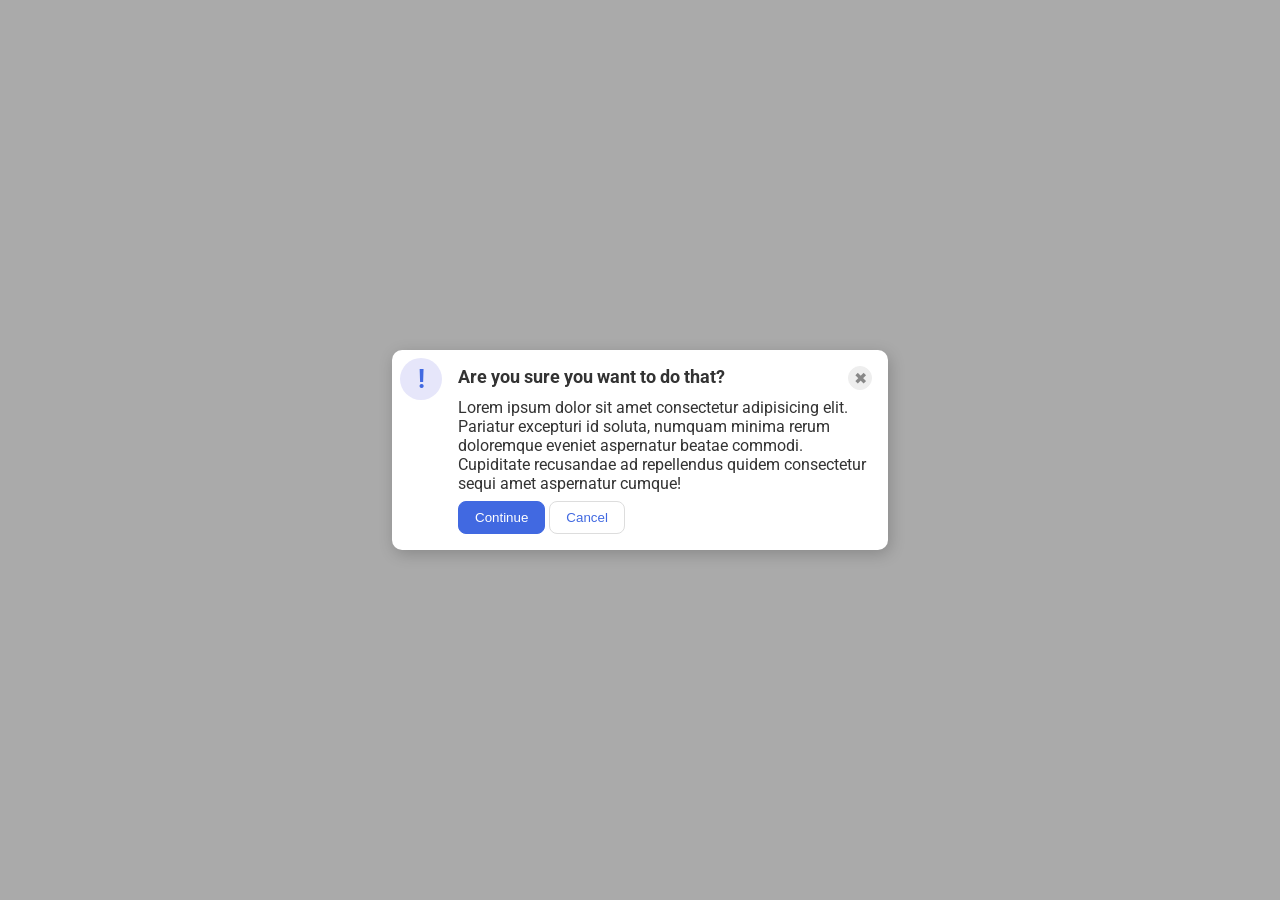
<file: foundations/flex/05-flex-modal/index.html>
<!DOCTYPE html>
<html lang="en">
  <head>
    <meta charset="UTF-8">
    <meta http-equiv="X-UA-Compatible" content="IE=edge">
    <meta name="viewport" content="width=device-width, initial-scale=1.0">
    <link rel="stylesheet" href="style.css">
    <title>Modal</title>
  </head>
  <body>
    <div class="modal">
      <div class="icon">!</div>
      <div class="container">
        <div class="header">
          <div class="warning">Are you sure you want to do that?</div>
          <button class="close-button">✖</button>
        </div>
        <div class="message">
          <div class="text">Lorem ipsum dolor sit amet consectetur adipisicing elit. Pariatur excepturi id soluta, numquam minima rerum doloremque eveniet aspernatur beatae commodi. Cupiditate recusandae ad repellendus quidem consectetur sequi amet aspernatur cumque!</div>
          <button class="continue">Continue</button>
          <button class="cancel">Cancel</button>
        </div>
      </div> 
    </div>
  </body>
</html>
</file>
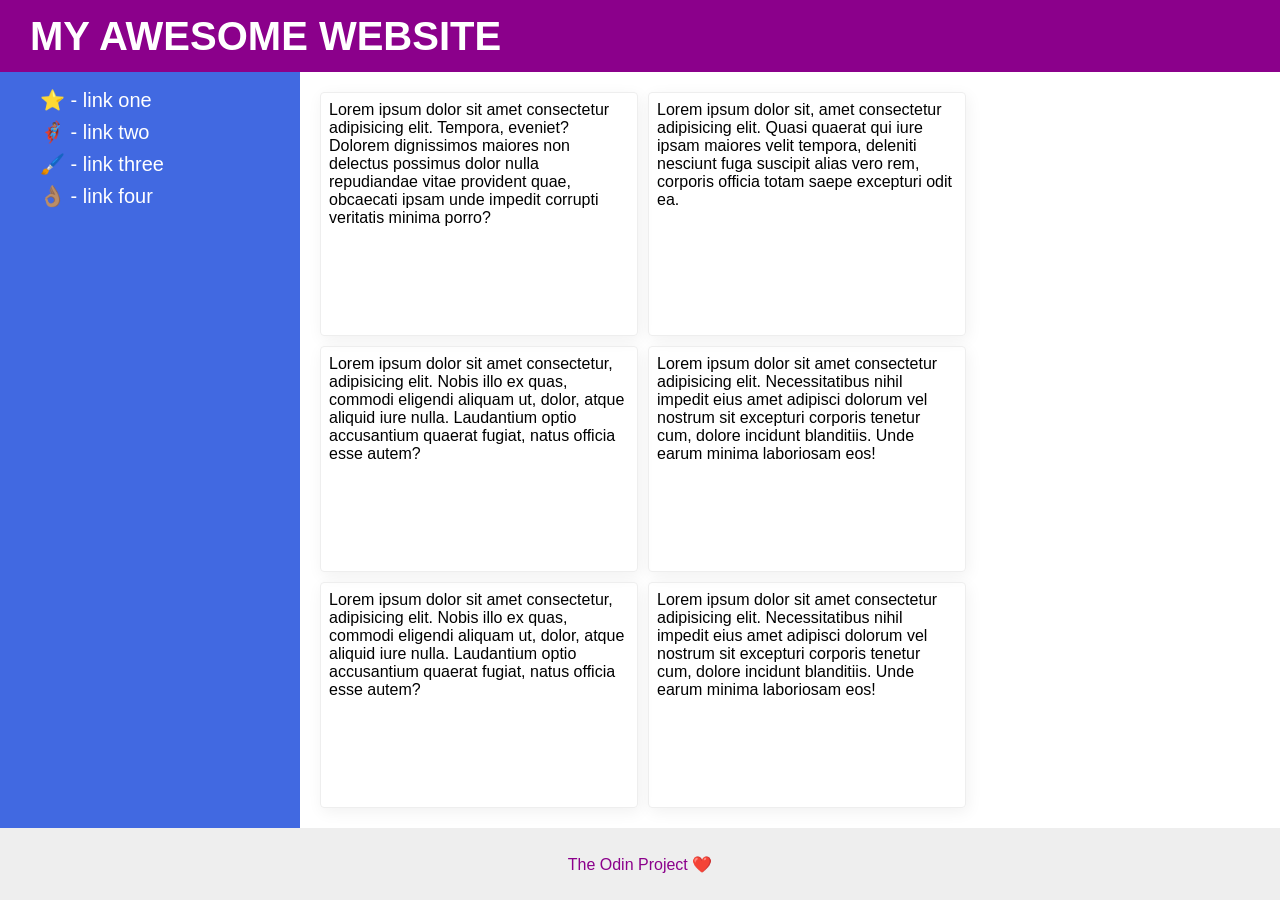
<file: foundations/flex/07-flex-layout-2/index.html>
<!DOCTYPE html>
<html lang="en">
  <head>
    <meta charset="UTF-8">
    <meta http-equiv="X-UA-Compatible" content="IE=edge">
    <meta name="viewport" content="width=device-width, initial-scale=1.0">
    <title>The Holy Grail</title>
    <link rel="stylesheet" href="style.css">
  </head>
  <body>
    <div class="header">
      <div class="title">MY AWESOME WEBSITE</div>
    </div>

    <div class="body">
      <div class="sidebar">
        <ul>
          <li><a href="#">⭐ - link one</a></li>
          <li><a href="#">🦸🏽‍♂️ - link two</a></li>
          <li><a href="#">🖌️ - link three</a></li>
          <li><a href="#">👌🏽 - link four</a></li>
        </ul>
      </div>

      <div class="content">
        <div class="card">Lorem ipsum dolor sit amet consectetur adipisicing elit. Tempora, eveniet? Dolorem dignissimos maiores non delectus possimus dolor nulla repudiandae vitae provident quae, obcaecati ipsam unde impedit corrupti veritatis minima porro?</div>
        <div class="card">Lorem ipsum dolor sit, amet consectetur adipisicing elit. Quasi quaerat qui iure ipsam maiores velit tempora, deleniti nesciunt fuga suscipit alias vero rem, corporis officia totam saepe excepturi odit ea.</div>
        <div class="card">Lorem ipsum dolor sit amet consectetur, adipisicing elit. Nobis illo ex quas, commodi eligendi aliquam ut, dolor, atque aliquid iure nulla. Laudantium optio accusantium quaerat fugiat, natus officia esse autem?</div>
        <div class="card">Lorem ipsum dolor sit amet consectetur adipisicing elit. Necessitatibus nihil impedit eius amet adipisci dolorum vel nostrum sit excepturi corporis tenetur cum, dolore incidunt blanditiis. Unde earum minima laboriosam eos!</div>
        <div class="card">Lorem ipsum dolor sit amet consectetur, adipisicing elit. Nobis illo ex quas, commodi eligendi aliquam ut, dolor, atque aliquid iure nulla. Laudantium optio accusantium quaerat fugiat, natus officia esse autem?</div>
        <div class="card">Lorem ipsum dolor sit amet consectetur adipisicing elit. Necessitatibus nihil impedit eius amet adipisci dolorum vel nostrum sit excepturi corporis tenetur cum, dolore incidunt blanditiis. Unde earum minima laboriosam eos!</div>
      </div>
    </div> 
    
    <div class="footer">
      The Odin Project ❤️
    </div>
  </body>
</html>
</file>
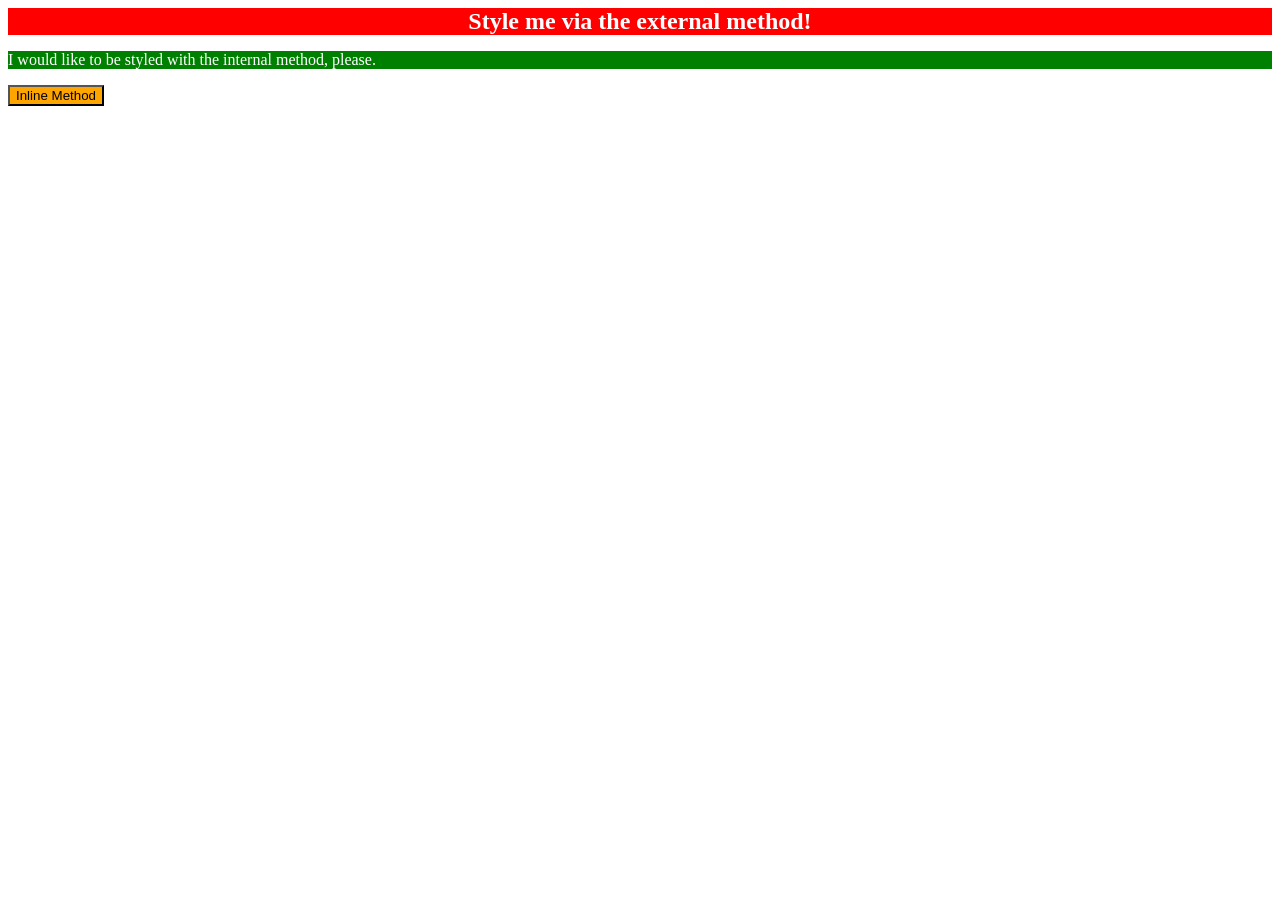
<file: foundations/intro-to-css/01-css-methods/index.html>
<!DOCTYPE html>
<html lang="en">
  <head>
    <meta charset="UTF-8">
    <meta http-equiv="X-UA-Compatible" content="IE=edge">
    <meta name="viewport" content="width=device-width, initial-scale=1.0">
    <style>
      p {
        color:white;
        background-color: green;
      }
    </style>
    <link rel="stylesheet" href="./styles.css">
    <title>Methods for Adding CSS</title>
  </head>
  <body>
    <div class="header">Style me via the external method!</div>
    <p>I would like to be styled with the internal method, please.</p>
    <button style="background-color:orange;">Inline Method</button>
  </body>
</html>
</file>
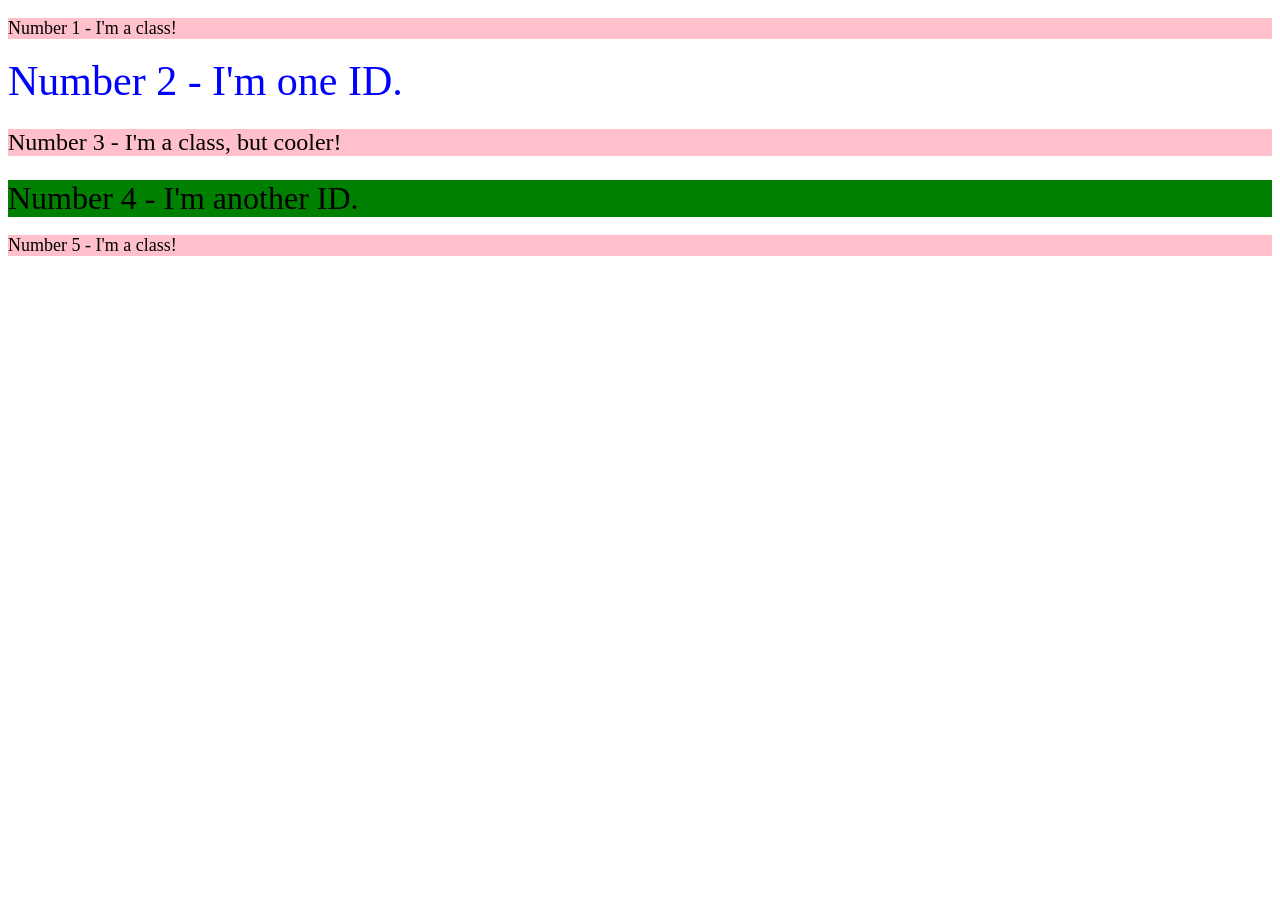
<file: foundations/intro-to-css/02-class-id-selectors/index.html>
<!DOCTYPE html>
<html lang="en">
  <head>
    <meta charset="UTF-8">
    <meta http-equiv="X-UA-Compatible" content="IE=edge">
    <meta name="viewport" content="width=device-width, initial-scale=1.0">
    <title>Class and ID Selectors</title>
    <link rel="stylesheet" href="style.css">
  </head>
  <body>
    <p class="class1">Number 1 - I'm a class!</p>
    <div id="id1">Number 2 - I'm one ID.</div>
    <p class="class2">Number 3 - I'm a class, but cooler!</p>
    <div id="id2">Number 4 - I'm another ID.</div>
    <p class="class1">Number 5 - I'm a class!</p>
  </body>
</html>
</file>
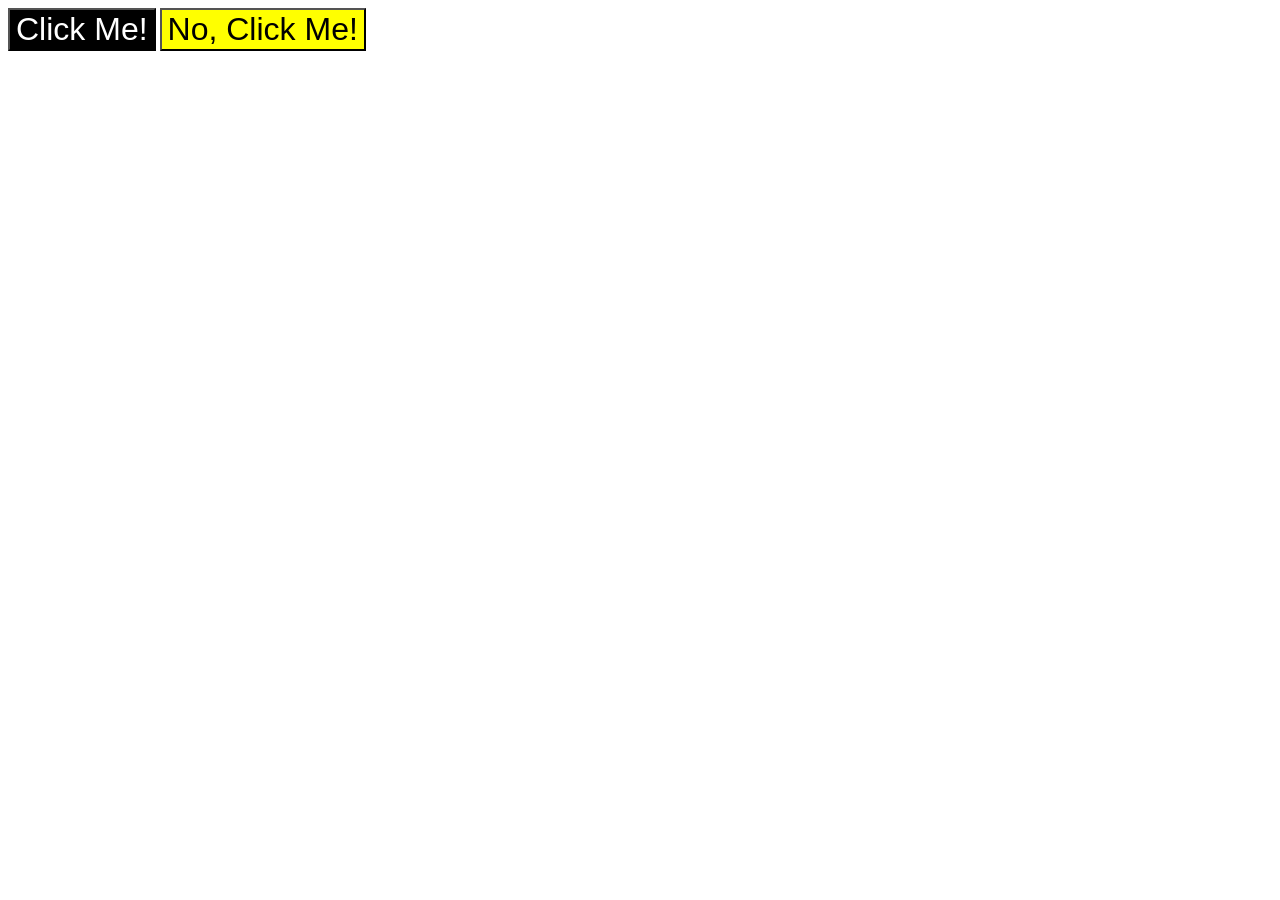
<file: foundations/intro-to-css/03-grouping-selectors/index.html>
<!DOCTYPE html>
<html lang="en">
  <head>
    <meta charset="UTF-8">
    <meta http-equiv="X-UA-Compatible" content="IE=edge">
    <meta name="viewport" content="width=device-width, initial-scale=1.0">
    <title>Grouping Selectors</title>
    <link rel="stylesheet" href="style.css">
  </head>
  <body>
    <button class="button1">Click Me!</button>
    <button class="button2">No, Click Me!</button>
  </body>
</html>
</file>
<file: foundations/flex/05-flex-modal/style.css>
@import url('https://fonts.googleapis.com/css2?family=Roboto:wght@400;700&display=swap');

html, body {
  height: 100%;
}

body {
  font-family: Roboto, sans-serif;
  margin: 0;
  background: #aaa;
  color: #333;
  /* I'll give you this one for free lol */
  display: flex;
  align-items: center;
  justify-content: center;
}

.modal {
  background: white;
  width: 480px;
  border-radius: 10px;
  box-shadow: 2px 4px 16px rgba(0,0,0,.2);
}

.icon {
  color: royalblue;
  font-size: 26px;
  font-weight: 700;
  background: lavender;
  width: 42px;
  height: 42px;
  border-radius: 50%;
  display: flex;
  align-items: center;
  justify-content: center;
}

.close-button {
  background: #eee;
  border-radius: 50%;
  color: #888;
  font-weight: 400;
  font-size: 16px;
  height: 24px;
  width: 24px;
  display: flex;
  align-items: center;
  justify-content: center;
  border: 1px solid #eee;
  padding: 0;
}

button {
  cursor: pointer;
  padding: 8px 16px;
  border-radius: 8px;
}

button.continue {
  background: royalblue;
  border: 1px solid royalblue;
  color: white;
}

button.cancel {
  background: white;
  border: 1px solid #ddd;
  color: royalblue;
}

/*Solution*/
.modal{
  display: flex;
  gap: 8px;
  padding: 8px;
}

.icon {
  flex-shrink: 0;
}

.container {
  display: flex;
  flex-direction: column;
  gap: 8px;
  margin: 8px;
}

.header {
  display: flex;
  flex-direction: row;
  justify-content: space-between;
}

.header .warning {
  font-weight: bold;
  font-size: 18px;
}

.container .text {
  margin-bottom: 8px;
}
</file>
<file: foundations/flex/07-flex-layout-2/style.css>
body {
  font-family: -apple-system, BlinkMacSystemFont, 'Segoe UI', Roboto, Oxygen, Ubuntu, Cantarell, 'Open Sans', 'Helvetica Neue', sans-serif;
  margin: 0;
  min-height: 100vh;
}

.header {
  height: 72px;
  background: darkmagenta;
  color: white;
}

.footer {
  height: 72px;
  background: #eee;
  color: darkmagenta;
}

.sidebar {
  width: 300px;
  background: royalblue;
  box-sizing: border-box;
}

.card {
  border: 1px solid #eee;
  box-shadow: 2px 4px 16px rgba(0,0,0,.06);
  border-radius: 4px;
}

/*solutions*/
body {
  display: flex;
  flex-direction: column;
  justify-content: space-between;
}

.header {
  display: flex;
  align-items: center;
}
.header .title {
  font-size: 40px;
  font-weight: 900;
  padding-left: 30px; 
}

.footer {
  display: flex;
  justify-content: center;
  align-items: center;
  flex-shrink: 0;
}

.body {
  display: flex;
  align-items: stretch;
  flex-grow: 1;
}

ul {
  list-style-type: none;
}

li {
  font-size: 20px;
  padding-bottom: 8px;
}

a {
  text-decoration: none;
  color: white;
}

.sidebar {
  display: flex;
  flex-shrink: 0; 
}

.content {
  display:flex;
  gap:10px;
  padding: 20px;
  flex-wrap: wrap;
}
.card{
  display: flex;
  width: 300px;
  padding: 8px;
}
</file>
<file: foundations/intro-to-css/01-css-methods/styles.css>
.header {
  color: white;
  font-weight: bold;
  font-size: 24px;
  text-align: center;
  background-color: red;
}
</file>
<file: foundations/intro-to-css/02-class-id-selectors/style.css>
/* Add CSS Styling */
.class1  {
   color: black;
   font-size: 18px;
   background-color: pink;
}

.class2 {
  color: black;
  font-size: 24px;
  background-color: pink;
}

#id1 {
  color: blue;
  font-size: 42px;
}

#id2 {
  color: black;
  font-size: 32px;
  background-color: green;
}
</file>
<file: foundations/intro-to-css/03-grouping-selectors/style.css>
/* Add CSS Styling */
.button1,
.button2 {
  font-size:32px;
}

.button1 {
  background-color: black;
  color: white;
}

.button2 {
  background-color: yellow;
  color: black;
}
</file>
